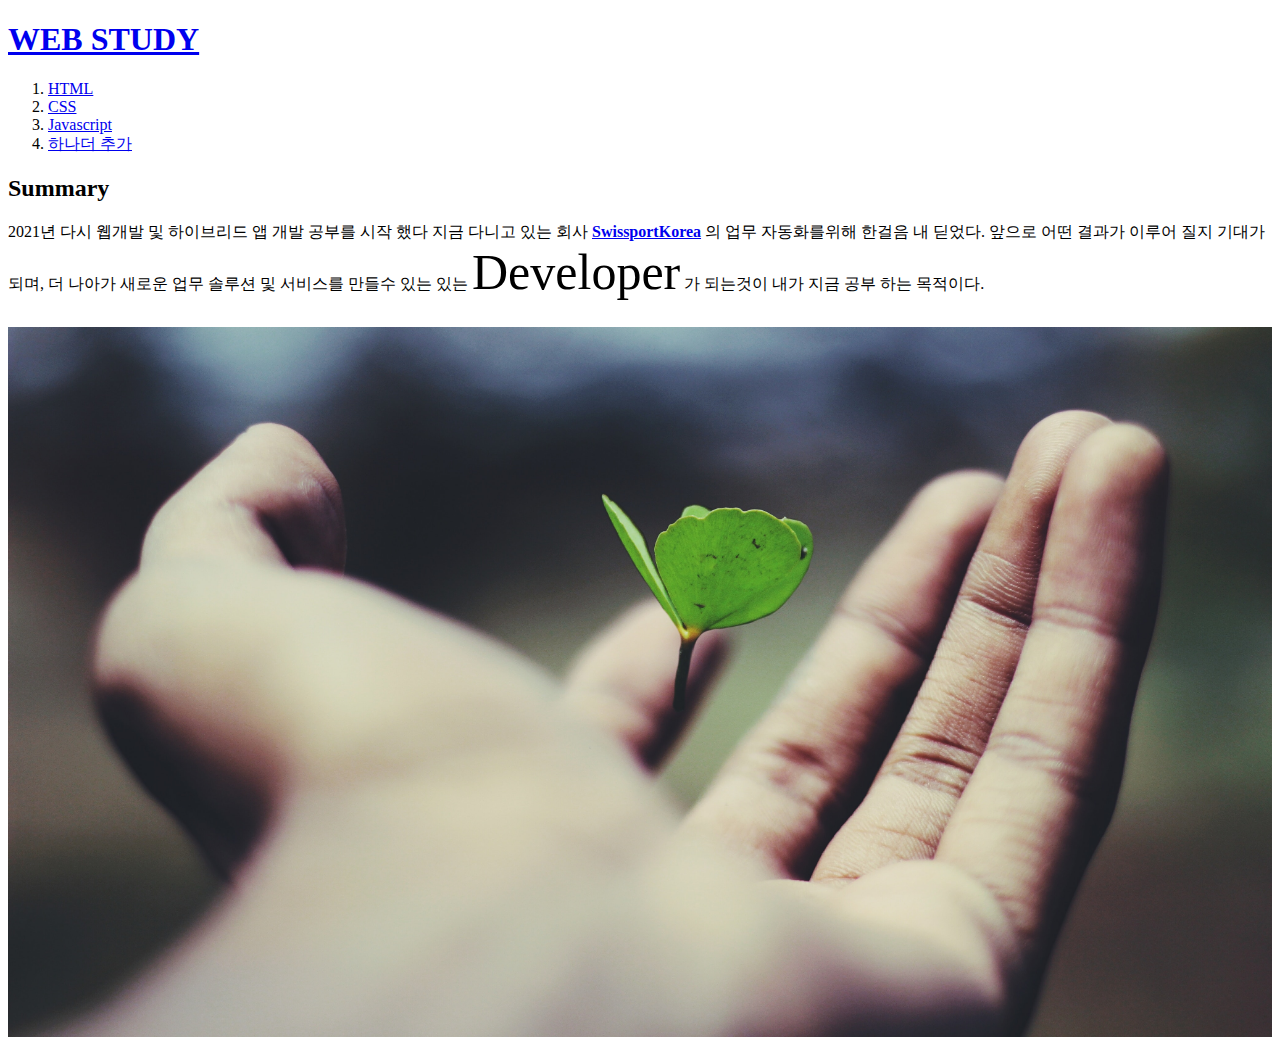
<file: index.html>
<!DOCTYPE html>
<html>
<head>
  <title>CSS</title>
  <meta charset="utf-8">
  <link rel="stylesheet" href="https://github.com/amek1004/webstudy/style.css">
  <style>
  img {
    margin-top: 10px;
    border: none;
    border-radius: none;

  }
  .d{
    font-size: 50px
  }

  </style>
</head>

<body>

  <h1><a href="index.html">WEB STUDY</a></h1>

<div id="grid">
    <ol>
        <li><a href="1.html" class="saw">HTML</a></li>
        <li><a href="2.html" class="saw ac">CSS</a></li>
        <li><a href="3.html">Javascript</a></li>
        <li><a href="4.html">하나더 추가</a></li>
    </ol>

<div>
    <h2>Summary</h2>

      <p class="pro">2021년 다시 웹개발 및 하이브리드 앱 개발 공부를 시작 했다 지금 다니고 있는
                      회사 <a href="http://www.swissport.co.kr" style="font-weight:bold">SwissportKorea</a>
                      의 업무 자동화를위해 한걸음 내 딛었다.
                      앞으로 어떤 결과가 이루어 질지 기대가 되며,
                      더 나아가 새로운 업무 솔루션 및 서비스를 만들수 있는 있는 <span class="d">Developer</span>  가  되는것이
                      내가 지금 공부 하는 목적이다.</p>
  </div>
</div>
        <img src="ravi.jpg" alt="" width="100%">


</body>
</file>
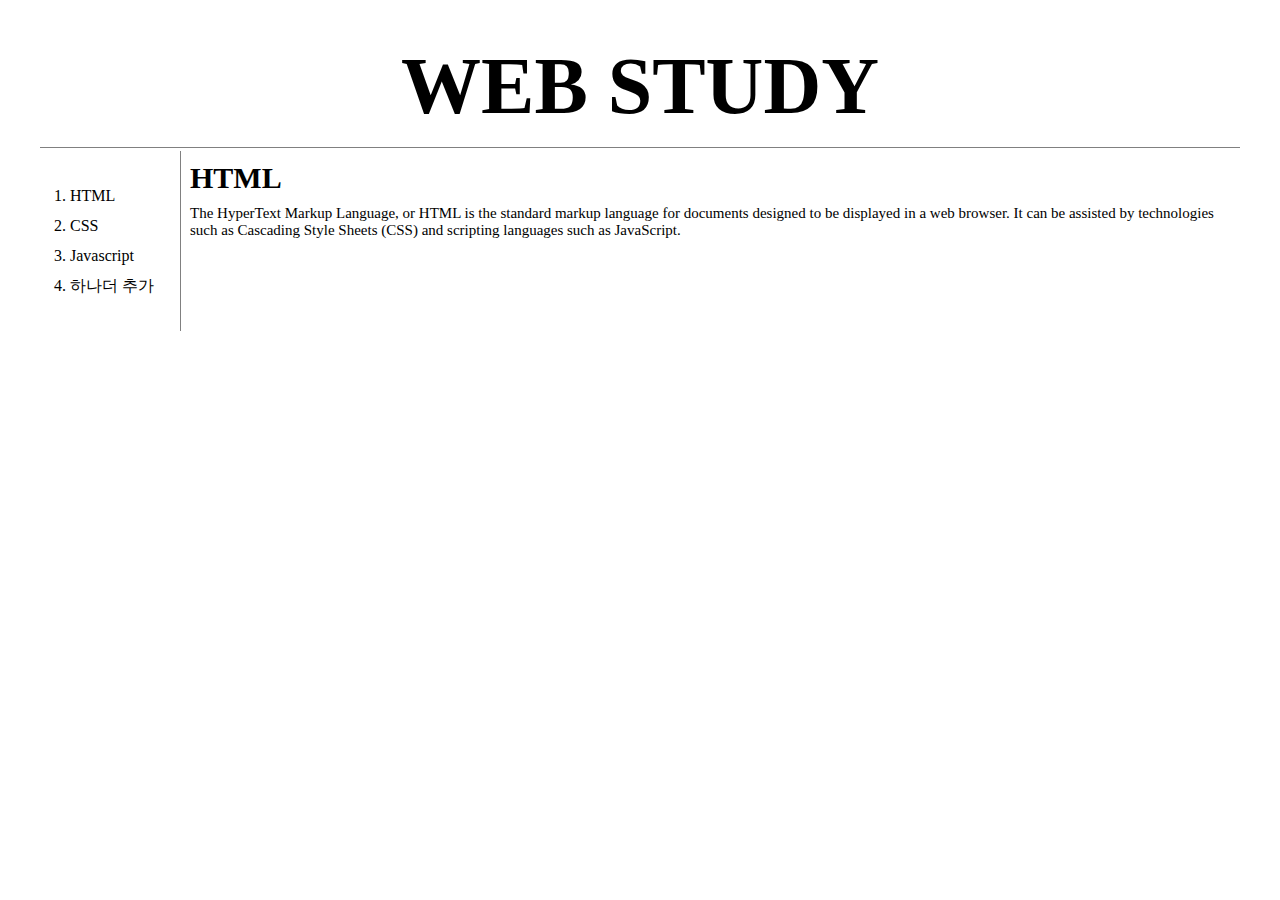
<file: 1.html>
<!DOCTYPE html>
<html>
<head>
  <title>CSS</title>
  <meta charset="utf-8">
  <link rel="stylesheet" href="/style.css">
</head>

<body>

  <h1><a href="index.html">WEB STUDY</a></h1>

<div id="grid">
    <ol>
        <li><a href="1.html" class="saw">HTML</a></li>
        <li><a href="2.html" class="saw ac">CSS</a></li>
        <li><a href="3.html">Javascript</a></li>
        <li><a href="4.html">하나더 추가</a></li>
    </ol>

<div>
    <h2>HTML</h2>

      <p class="pro">The HyperText Markup Language, or HTML is the standard markup language for
documents designed to be displayed in a web browser. It can be assisted by
technologies such as Cascading Style Sheets (CSS) and scripting languages
such as JavaScript.</p>
  </div>
</div>

</body>
</file>
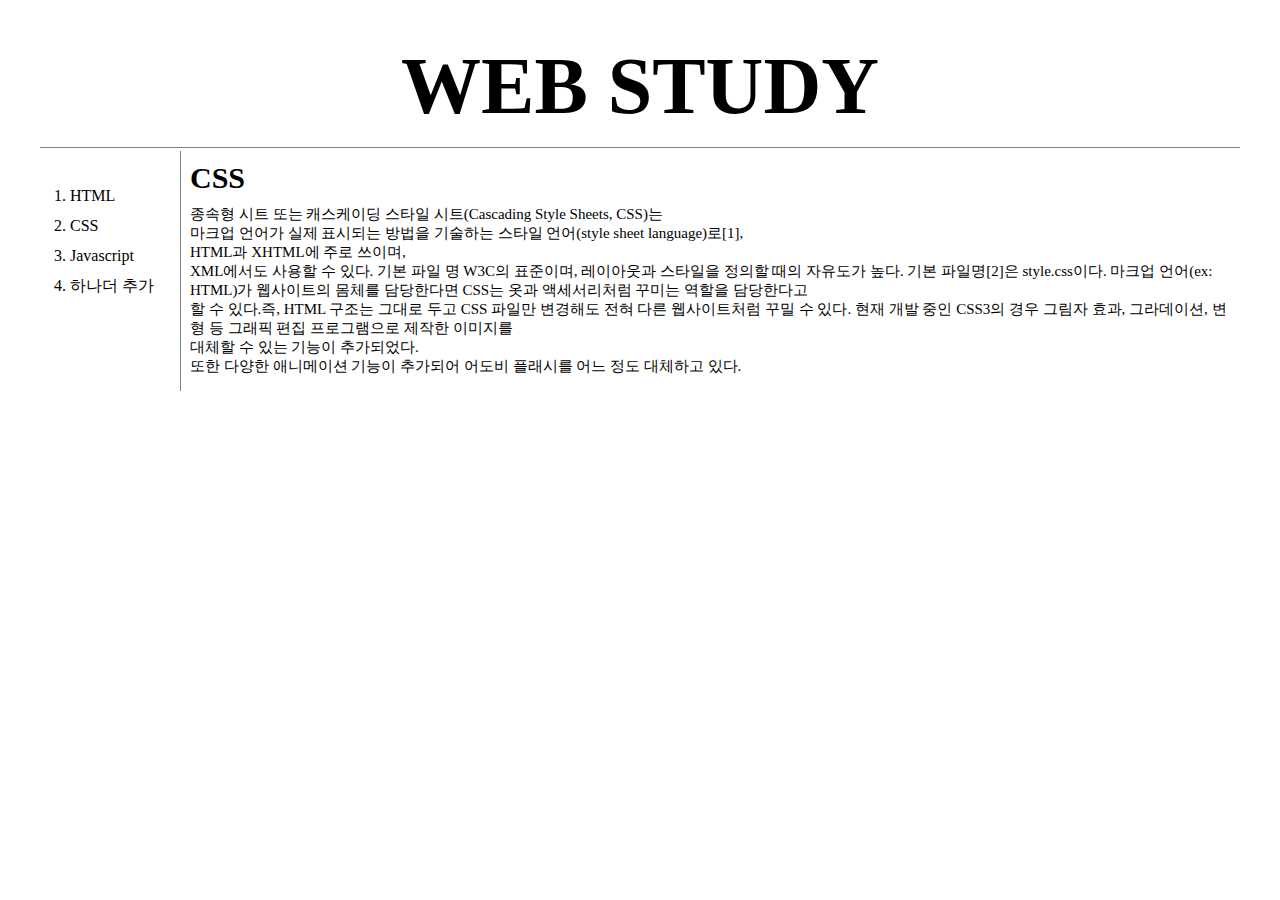
<file: 2.html>
<!DOCTYPE html>
<html>
<head>
  <title>CSS</title>
  <meta charset="utf-8">
  <link rel="stylesheet" href="/style.css">
</head>

<body>

  <h1><a href="index.html">WEB STUDY</a></h1>

<div id="grid">
    <ol>
        <li><a href="1.html" class="saw">HTML</a></li>
        <li><a href="2.html" class="saw ac">CSS</a></li>
        <li><a href="3.html">Javascript</a></li>
        <li><a href="4.html">하나더 추가</a></li>
    </ol>

<div>
    <h2>CSS</h2>

      <p class="pro">종속형 시트 또는 캐스케이딩 스타일 시트(Cascading Style Sheets, CSS)는 <br>
         마크업 언어가 실제 표시되는 방법을 기술하는 스타일 언어(style sheet language)로[1], <br>
         HTML과 XHTML에 주로 쓰이며, <br>
         XML에서도 사용할 수 있다. 기본 파일 명 W3C의 표준이며, 레이아웃과 스타일을 정의할 때의 자유도가 높다.
         기본 파일명[2]은 style.css이다.
         마크업 언어(ex: HTML)가 웹사이트의 몸체를 담당한다면 CSS는 옷과 액세서리처럼 꾸미는 역할을 담당한다고 <br>
         할 수 있다.즉, HTML 구조는 그대로 두고 CSS 파일만 변경해도 전혀 다른 웹사이트처럼 꾸밀 수 있다.
         현재 개발 중인 CSS3의 경우 그림자 효과, 그라데이션, 변형 등 그래픽 편집 프로그램으로 제작한 이미지를 <br>
         대체할 수 있는 기능이 추가되었다.<br>
         또한 다양한 애니메이션 기능이 추가되어 어도비 플래시를 어느 정도 대체하고 있다.</p>
  </div>
</div>

</body>
</file>
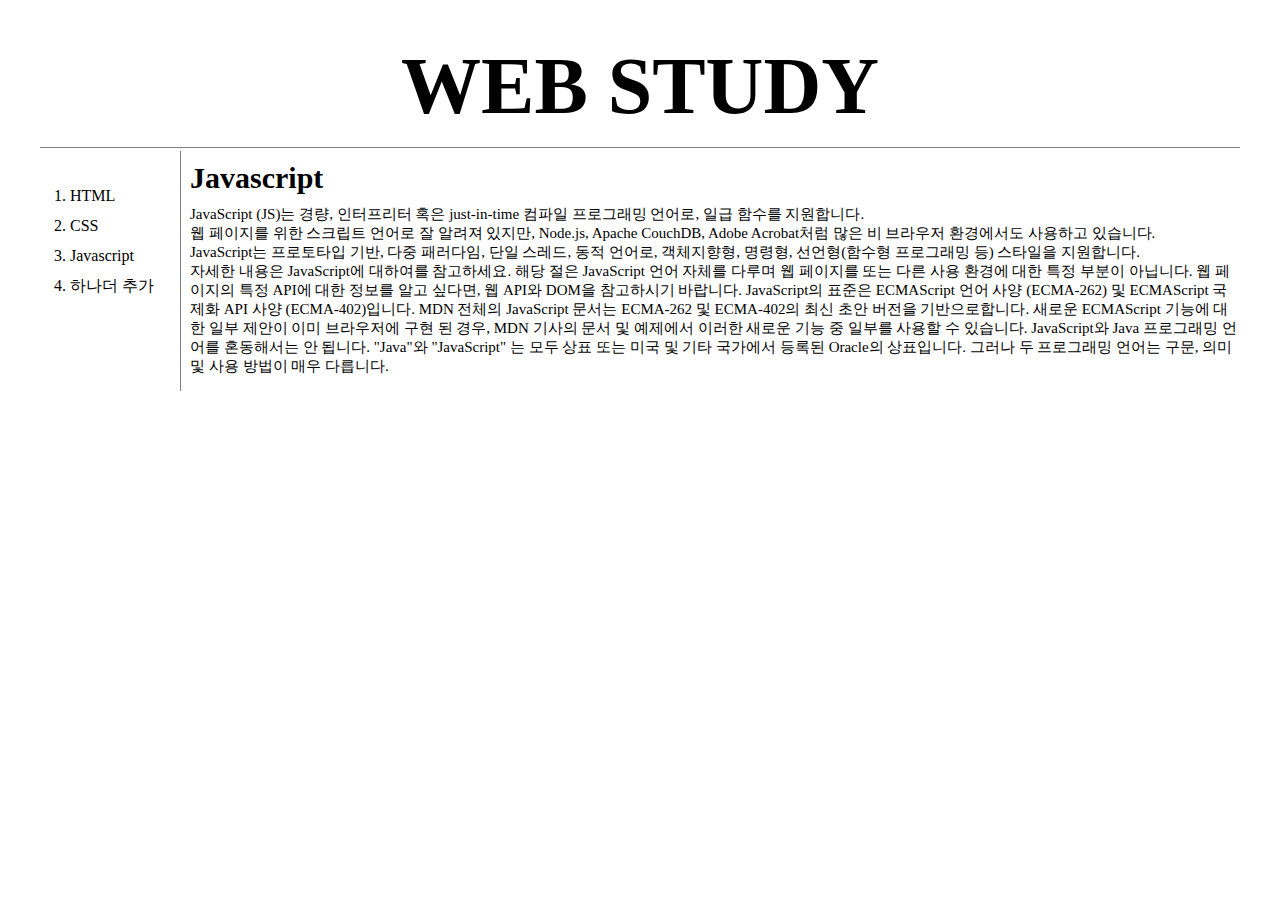
<file: 3.html>
<!DOCTYPE html>
<html>
<head>
  <title>CSS</title>
  <meta charset="utf-8">
  <link rel="stylesheet" href="/style.css">
</head>

<body>

<h1><a href="index.html">WEB STUDY</a></h1>
<div id="grid">
    <ol>
        <li><a href="1.html" class="saw">HTML</a></li>
        <li><a href="2.html" class="saw ac">CSS</a></li>
        <li><a href="3.html">Javascript</a></li>
        <li><a href="4.html">하나더 추가</a></li>
    </ol>

<div>
    <h2>Javascript</h2>

      <p class="pro">JavaScript (JS)는 경량, 인터프리터 혹은 just-in-time 컴파일 프로그래밍 언어로, 일급 함수를 지원합니다.<br>
         웹 페이지를 위한 스크립트 언어로 잘 알려져 있지만, Node.js, Apache CouchDB, Adobe Acrobat처럼 많은 비 브라우저 환경에서도 사용하고 있습니다.<br>
          JavaScript는 프로토타입 기반, 다중 패러다임, 단일 스레드, 동적 언어로, 객체지향형, 명령형, 선언형(함수형 프로그래밍 등) 스타일을 지원합니다.<br>
          자세한 내용은 JavaScript에 대하여를 참고하세요.

            해당 절은 JavaScript 언어 자체를 다루며 웹 페이지를 또는 다른 사용 환경에 대한 특정 부분이 아닙니다. 웹 페이지의 특정 API에 대한 정보를 알고 싶다면, 웹 API와 DOM을 참고하시기 바랍니다.

            JavaScript의 표준은 ECMAScript 언어 사양 (ECMA-262) 및 ECMAScript 국제화 API 사양 (ECMA-402)입니다. MDN 전체의 JavaScript 문서는 ECMA-262 및 ECMA-402의 최신 초안 버전을 기반으로합니다. 새로운 ECMAScript 기능에 대한 일부 제안이 이미 브라우저에 구현 된 경우, MDN 기사의 문서 및 예제에서 이러한 새로운 기능 중 일부를 사용할 수 있습니다.

            JavaScript와 Java 프로그래밍 언어를 혼동해서는 안 됩니다. "Java"와 "JavaScript" 는 모두 상표 또는 미국 및 기타 국가에서 등록된 Oracle의 상표입니다. 그러나 두 프로그래밍 언어는 구문, 의미 및 사용 방법이 매우 다릅니다.</p>
  </div>
</div>

</body>
</file>
<file: style.css>
body {
  margin: 40px
}
  a {
    color:black;
    text-decoration: none;
    line-height: 30px;
  }
  h1 {
    font-size: 80px;
    text-align: center;
    border-bottom: 1px solid gray;
    margin-bottom: 3px;
    margin-top: 0px;
    padding-bottom: 15px;
    padding-top: 1px;



    }

    ol{
      border-right: 1px solid gray;
      width: 90px;
      margin: 0px;
      padding: 30px;
      padding-right: 20px
    }

   h2 {
     font-size: 30px;
     margin-top: 10px;
     margin-bottom: 10px

   }

   #grid{
     display: grid;
     grid-template-columns: 150px 1fr;
   }
   .pro{
     margin-top: 0px;
     font-size: 15px
   }
@media (max-width:800px) {
    #grid{display: block;}
    #grid ol{border-right:none;}
    h1{border-bottom: none;}

  }
</file>
